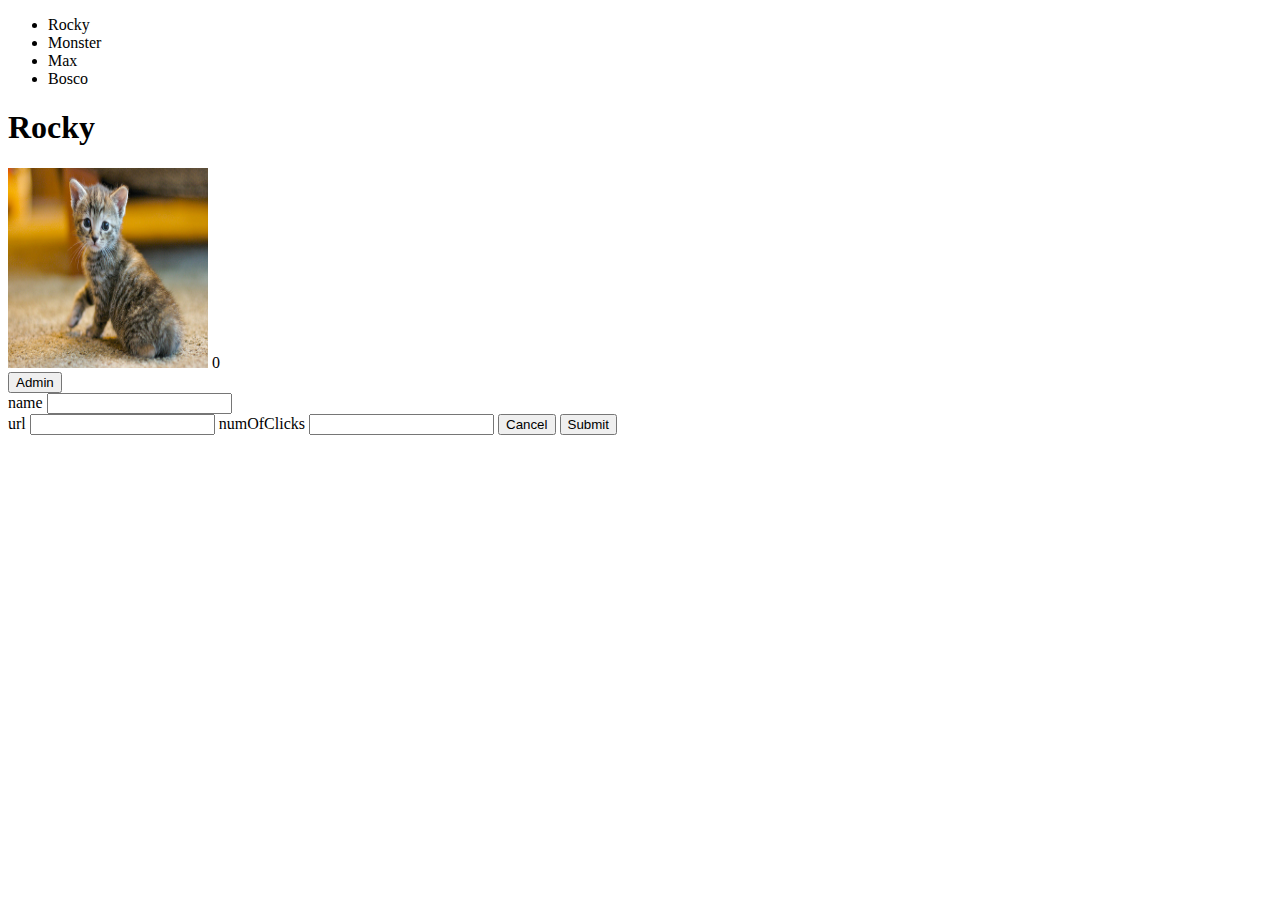
<file: index.html>
<!DOCTYPE html>
<html>

<head>
    <meta charset="UTF-8">
    <title>title</title>
    <link rel="stylesheet" href="css/style.css">
</head>

<body>
    <ul id="catList"></ul>
    
    <div class="catPic">
        <h1 id="catTitle"></h1>
        <img id="catPicture" src="">
        <span id="catCounter" class="clickCounter"></span>
    </div>
    <script src="js/app.js"></script>

    <div id="adminSection">
        <button id="adminBtn">Admin</button>
        <form>
            <label for="name">name</label>
            <input type="text" name="name" id="inputName">
        </form>
            <label for="url">url</label>
            <input type="text" name="url" id="url">
            <label for="numOfClicks">numOfClicks</label>
            <input type="text" name="numOfClicks" id="numOfClicks">
            <button id="cancel">Cancel</button>
            <input type="submit">
        </form>
    </div>
</body>

</html>
</file>
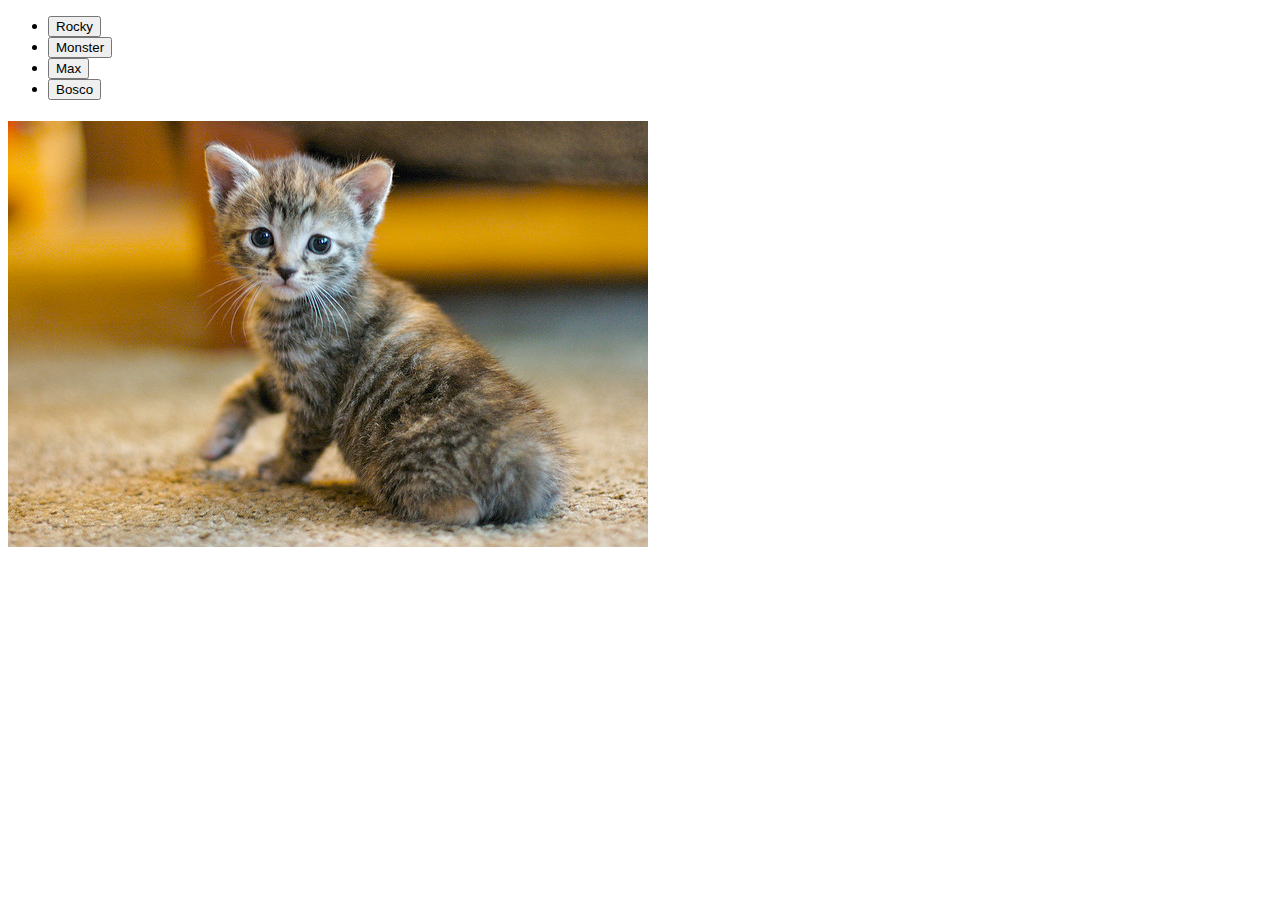
<file: cat_clicker.html>
<!DOCTYPE html>
<html>

<head>
    <meta charset="UTF-8">
    <title>title</title>
</head>

<body>
    <ul id="catList"></ul>
    
    <div class="catPic">
        <h1 id="catTitle"></h1>
        <img id="catPicture" src="img/cat.jpg">
        <span id="catCounter" class="clickCounter"></span>
    </div>
    <script src="cat_clicker.js"></script>
</body>

</html>
</file>
<file: css/style.css>
#catPicture {
    height: 200px;
    width: 200px;
}
</file>
